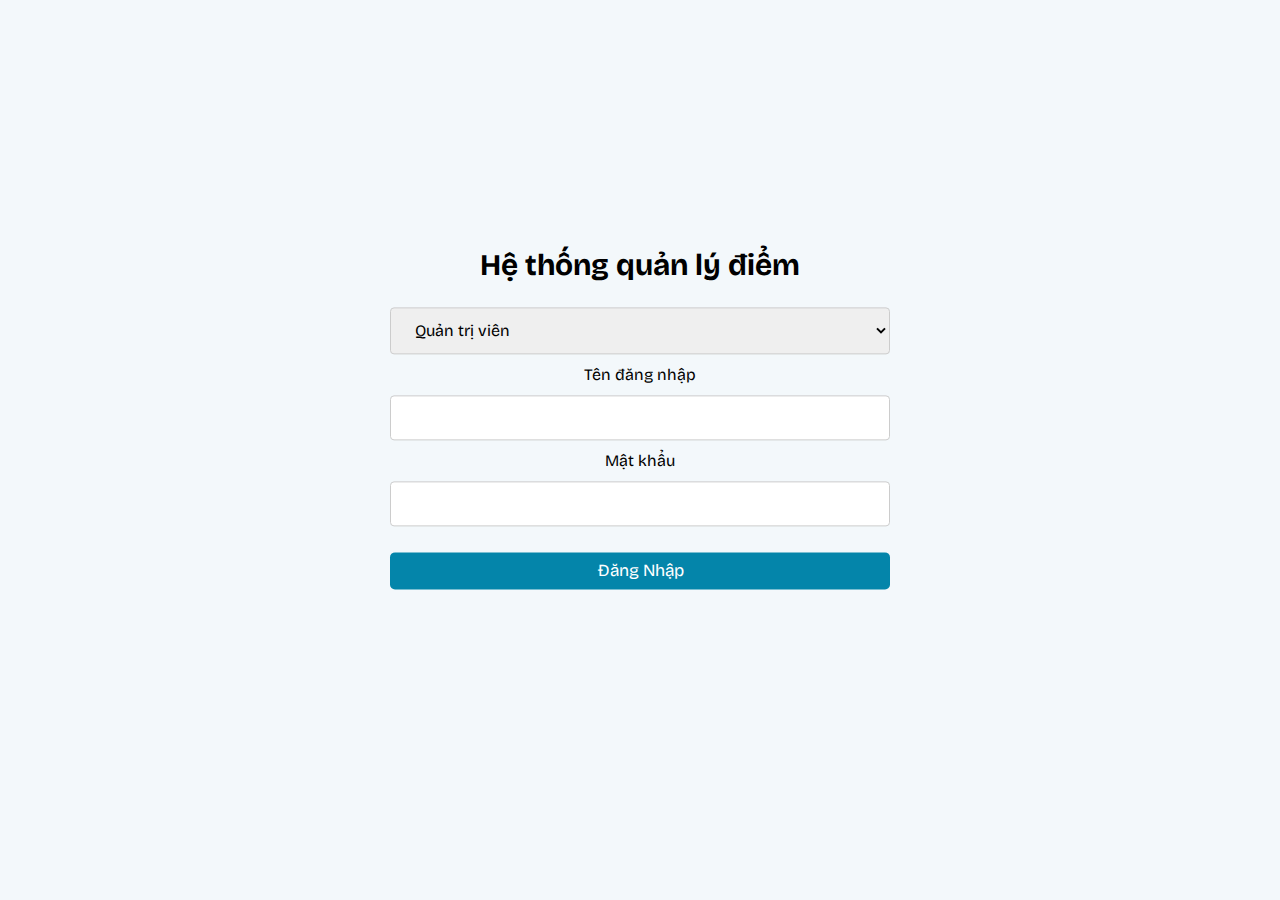
<file: index.html>
<!DOCTYPE html>
<html lang="en">
<head>
    <meta charset="UTF-8">
    <meta name="viewport" content="width=device-width, initial-scale=1.0">
    <link rel="stylesheet" href="./assets/normalize.css">
    <link rel="stylesheet" href="./assets/style.css">
    <link rel="preconnect" href="https://fonts.googleapis.com">
<link rel="preconnect" href="https://fonts.gstatic.com" crossorigin>
<link href="https://fonts.googleapis.com/css2?family=Bricolage+Grotesque:opsz,wght@12..96,400;12..96,700&display=swap" rel="stylesheet">
    <title>Quản lý điểm</title>
</head>
<body>
    <div id="login_screen">
        <div id="display_login">
            <p id="title_login">Hệ thống quản lý điểm</p>
            <div id="choose_user">
                <form name="form_user" id="place_login" action="">
                    <select name="user" id="name_users">
                        <option class="opt_user" value="QTV">Quản trị viên</option>
                        <option class="opt_user" value="SV">Sinh Viên</option>
                        <option class="opt_user" value="GV">Giảng viên</option>
                      </select>
                    <label for="Name">Tên đăng nhập</label>
                    <input type="text" name="" id="name_user">
                    <label for="password">Mật khẩu</label>
                    <input type="password" name="" id="password_user">
                    <a id="submit-qtv" class="inline-block submit" href="qtv.html">Đăng Nhập</a>
                    <a id="submit-sv" class="unavailable submit" href="student.html">Đăng Nhập</a>
                    <a id="submit-gv" class="unavailable submit" href="teacher.html">Đăng Nhập</a>
                </form>
            </div>
        </div>
    </div>

    <script>
        const qtv = document.querySelector("#submit-qtv");
const sv = document.querySelector("#submit-sv");
const gv = document.querySelector("#submit-gv");
let form0 = document.forms['form_user'];
let menu0 = form0.user;
let option0 = form0.user.options;

menu0.onchange = function(){
    let optionValue = this.value;
    if (optionValue == "SV") {
        sv.classList.remove('unavailable')
        qtv.classList.remove('inline-block')
        sv.classList.add('inline-block')
        qtv.classList.add('unavailable')
        gv.classList.remove('inline-block')
        gv.classList.add('unavailable')
    }
    if (optionValue == "GV") {
        gv.classList.remove('unavailable')
        qtv.classList.remove('inline-block')
        gv.classList.add('inline-block')
        qtv.classList.add('unavailable')
        sv.classList.remove('inline-block')
        sv.classList.add('unavailable')
    }
    if (optionValue == "QTV") {
        qtv.classList.remove('unavailable')
        gv.classList.remove('inline-block')
        qtv.classList.add('inline-block')
        gv.classList.add('unavailable')
        sv.classList.remove('inline-block')
        sv.classList.add('unavailable')
            }
        }
    </script>
</body>
</html>
</file>
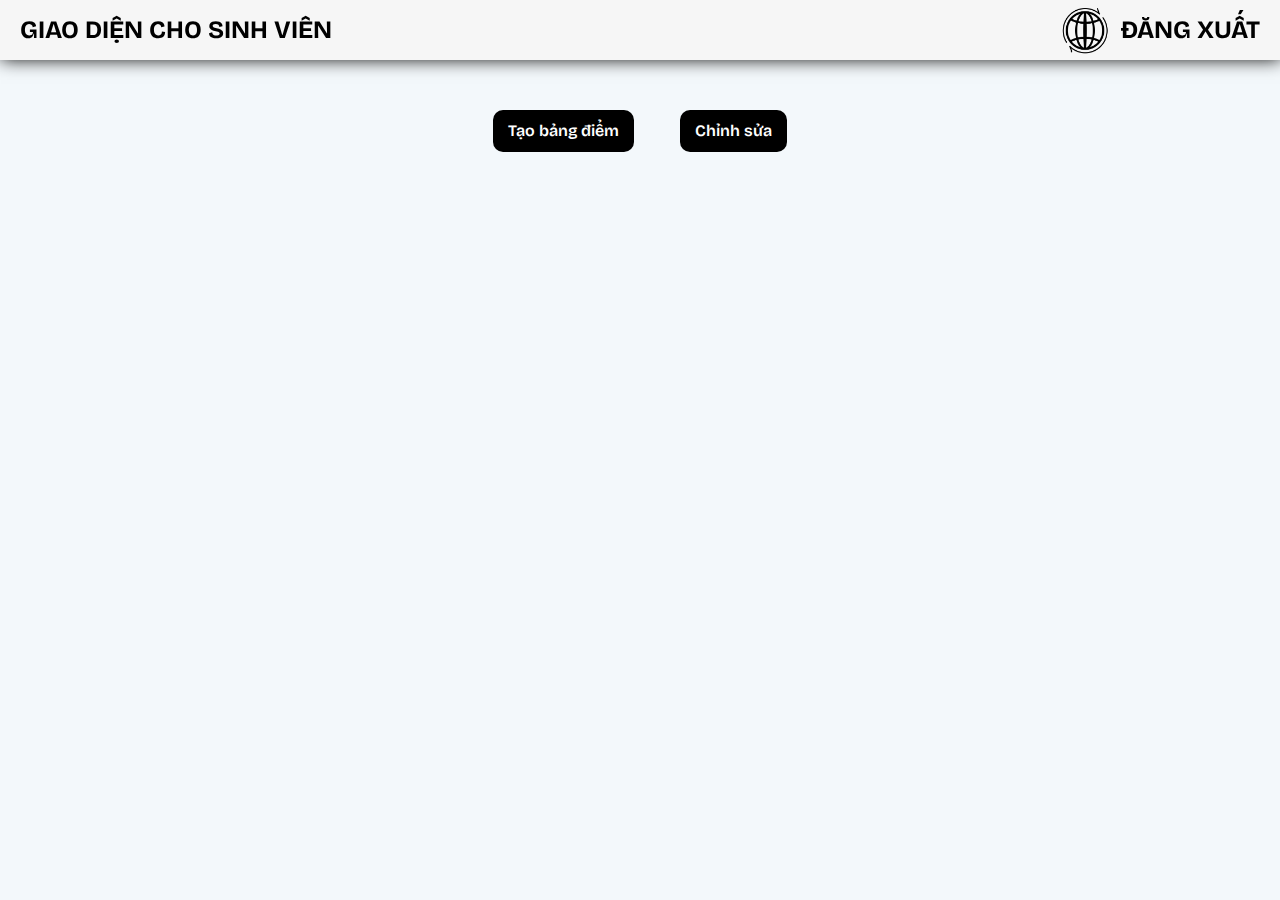
<file: qtv.html>
<!DOCTYPE html>
<html lang="en">

<head>
    <meta charset="UTF-8">
    <meta name="viewport" content="width=device-width, initial-scale=1.0">
    <link rel="stylesheet" href="./assets/normalize.css">
    <link rel="stylesheet" href="./assets/style.css">
    <link rel="stylesheet" href="./assets/base.css">
    <link rel="preconnect" href="https://fonts.googleapis.com">
    <link rel="preconnect" href="https://fonts.gstatic.com" crossorigin>
    <link
        href="https://fonts.googleapis.com/css2?family=Bricolage+Grotesque:opsz,wght@12..96,400;12..96,700&display=swap"
        rel="stylesheet">
    <script src="https://code.jquery.com/jquery-3.7.0.js"></script>
    <title>Quản trị viên</title>
</head>

<body>
    <header>
        <div style="padding-left: 20px;">
            <p style="font-size: 25px;font-weight: 700;line-height: 60px;">GIAO DIỆN CHO SINH VIÊN</p>
        </div>
        <a href="./index.html" style="padding-right: 20px;" id="logout_button">
            <div style="transform: translate(-10px, 4px);"><img id="logout_icon_1"
                    src="./assets/img/switch-sever-border.png" alt="">
                <img id="logout_icon_2" src="./assets/img/swittchsever-btn.png" alt="">
            </div>
            <p style="font-size: 25px; font-weight: 700; line-height: 60px;">ĐĂNG XUẤT</p>
        </a>
    </header>
    <div style="display: flex; justify-content: center; margin-top: 60px;">
        <button id="create_tablepoint" class="btn">Tạo bảng điểm</button>
        <button id="adj_tablepoint" class="btn">Chỉnh sửa</button>
    </div>
    <div id="createTab">
        <form class="unavailable" name="choose_sub" action="" style="padding: 0 100px; margin: 20px 0;">
            <select class="inline-block" name="subject">
                <option class="opt_subj" value="CHP">Chọn học phần</option>
                <option class="opt_subj" value="CNPM">Công nghệ phần mềm</option>
                <option class="opt_subj" value="CNJA">Công nghệ Java</option>
                <option class="opt_subj" value="TRR">Toán rời rạc</option>
            </select>
        </form>
        <form action="" name="classCNPM" class="unavailable" id="choose_class_cnpm" style="width: 100%; padding: 0 100px; margin: 20px 0;">
            <select
            class="inline-block" name="subj">
            <option class="opt_subj" value="CLHP">Chọn lớp học phần</option>
            <option class="opt_subj" value="CNPM21cn3">21CN3</option>
            <option class="opt_subj" value="CNPM21cn1">21CN1</option>
            <option class="opt_subj" value="CNPM20cn1">20CN1</option>
        </select>
        </form>
        <form action="" name="classCNJA" class="unavailable" id="choose_class_cnja" style="width: 100%; padding: 0 100px; margin: 20px 0;"><select
                class="inline-block" name="subj">
                <option class="opt_subj" value="CLHP">Chọn lớp học phần</option>
                <option class="opt_subj" value="CNJA21cn3">21CN3</option>
                <option class="opt_subj" value="CNJA21cn1">21CN1</option>
                <option class="opt_subj" value="CNJA20cn1">20CN1</option>
            </select></form>
        <form action="" name="classTRR" class="unavailable" id="choose_class_trr" style="width: 100%; padding: 0 100px; margin: 20px 0;"><select
                class="inline-block" name="subj">
                <option class="opt_subj" value="CLHP">Chọn lớp học phần</option>
                <option class="opt_subj" value="TRR21cn3">21CN3</option>
                <option class="opt_subj" value="TRR21cn1">21CN1</option>
                <option class="opt_subj" value="TRR20cn1">20CN1</option>
            </select></form>
        <div style="display: flex; justify-content: center">
                <button style="width: 100%;" id="import_data_class" class="btn unavailable">Nhập dữ liệu</button>
        </div>
        <form action="" name="teacherforclass" class="unavailable" id="choose_teacher" style="width: 100%; padding: 0 100px; margin: 20px 0;"><select
            class="inline-block" name="subj">
            <option class="opt_subj" value="CGV">Chọn giảng viên phụ trách</option>
            <option class="opt_subj" value="NA">Nguyễn A</option>
            <option class="opt_subj" value="PB">Phạm B</option>
            <option class="opt_subj" value="DC">Đinh C</option>
        </select></form>
    
    
        <div style="float: right; margin-right: 30px;">
                <button id="cancel_tablepoint" class="btn unavailable">Hủy bảng điểm</button>
                <button id="save_sent" class="btn unavailable">Lưu và chuyển tiếp bảng điểm</button>
        </div>
    </div>
    <div id="adjTab">
        <form class="unavailable" name="adjchoose_sub" id="choose_sub_adj" action="" style="padding: 0 100px; margin: 20px 0;">
            <select class="inline-block" name="subject">
                <option class="opt_subj" value="CHP">Chọn học phần</option>
                <option class="opt_subj" value="CNPM">Công nghệ phần mềm</option>
                <option class="opt_subj" value="CNJA">Công nghệ Java</option>
                <option class="opt_subj" value="TRR">Toán rời rạc</option>
            </select>
        </form>
        <form action="" name="adjclassCNPM" class="unavailable" id="choose_class_cnpm_adj" style="width: 100%; padding: 0 100px; margin: 20px 0;">
            <select
            class="inline-block" name="subj">
            <option class="opt_subj" value="CLHP">Chọn lớp học phần</option>
            <option class="opt_subj" value="CNPM21cn3">21CN3</option>
            <option class="opt_subj" value="CNPM21cn1">21CN1</option>
            <option class="opt_subj" value="CNPM20cn1">20CN1</option>
        </select>
        </form>
    </div>
    <div style="float: right; margin-right: 30px;">
        <button id="cancel_adj" class="btn unavailable">Hủy chỉnh sửa</button>
        <button id="save_adj" class="btn unavailable">Lưu</button>
</div>
    <script>
        const createTablepoint = document.getElementById('create_tablepoint')
        const cancelTablepoint = document.getElementById('cancel_tablepoint')
        const importData = document.getElementById('import_data_class')
        const classCNPM = document.getElementById('choose_class_cnpm')
        const classCNJA = document.getElementById('choose_class_cnja')
        const classTRR = document.getElementById('choose_class_trr')
        const chooseTeacher = document.getElementById('choose_teacher')
        const saveBtn = document.getElementById('save_sent')
        const adjBtn = document.getElementById('adj_tablepoint')
        const adjSub = document.getElementById('choose_sub_adj')
        const adjclassCNPM = document.getElementById('choose_class_cnpm_adj')
        const cancel_adj = document.getElementById('cancel_adj')
        const save_adj = document.getElementById('save_adj')

        createTablepoint.addEventListener('click', function(){
            form1.classList.remove('unavailable')
            form1.classList.add('block')
            cancelTablepoint.classList.remove('unavailable')
        })
        cancelTablepoint.addEventListener('click', function(){
            form1.classList.add('unavailable')
            form1.classList.remove('block')
            classCNPM.classList.remove('inline-block')
            classCNPM.classList.add('unavailable')
            classCNJA.classList.remove('inline-block')
            classCNJA.classList.add('unavailable')
            classTRR.classList.remove('inline-block')
            classTRR.classList.add('unavailable')
            cancelTablepoint.classList.add('unavailable')
            importData.classList.add('unavailable')
            chooseTeacher.classList.add('unavailable')
            chooseTeacher.classList.remove('block')
            saveBtn.classList.add('unavailable')
        })
        let form1 = document.forms['adjchoose_sub'];
        let menu1 = form1.subject;
        let option1 = form1.subject.options;
        menu1.onchange = function () {
            let optionValue = this.value;
            if (optionValue == "CNPM") {
                classCNPM.classList.remove('unavailable')
                classCNPM.classList.add('inline-block')
                classCNJA.classList.remove('inline-block')
                classCNJA.classList.add('unavailable')
                classTRR.classList.remove('inline-block')
                classTRR.classList.add('unavailable')
            }
            if (optionValue == "CNJA") {
                classCNPM.classList.remove('inline-block')
                classCNPM.classList.add('unavailable')
                classCNJA.classList.remove('unavailable')
                classCNJA.classList.add('inline-block')
                classTRR.classList.remove('inline-block')
                classTRR.classList.add('unavailable')
            }
            if (optionValue == "TRR") {
                classCNPM.classList.remove('unavailable')
                classCNPM.classList.add('inline-block')
                classCNJA.classList.remove('inline-block')
                classCNJA.classList.add('unavailable')
                classTRR.classList.remove('inline-block')
                classTRR.classList.add('unavailable')
            }
            if (optionValue == "CHP") {
                classCNPM.classList.remove('inline-block')
                classCNPM.classList.add('unavailable')
                classCNJA.classList.remove('inline-block')
                classCNJA.classList.add('unavailable')
                classTRR.classList.remove('inline-block')
                classTRR.classList.add('unavailable')
                importData.classList.add('unavailable')
                chooseTeacher.classList.add('unavailable')
                chooseTeacher.classList.remove('block')
                saveBtn.classList.add('unavailable')
            }
        }

        let formcnpm = document.forms['classCNPM'];
        let menucnpm = formcnpm.subj;
        let optioncnpm = formcnpm.subj.options;
        menucnpm.onchange = function () {
            let optionValue = this.value;
            if (optionValue == "CNPM21cn3") {
                importData.classList.remove('unavailable')
            }
            if (optionValue == "CNPM21cn1") {
                importData.classList.remove('unavailable')
            }
            if (optionValue == "CNPM20cn1") {
                importData.classList.remove('unavailable')
            }
            if (optionValue == "CLHP") {
                importData.classList.add('unavailable')
                chooseTeacher.classList.add('unavailable')
                chooseTeacher.classList.remove('block')
                saveBtn.classList.add('unavailable')
            }
        }

        let formcnja = document.forms['classCNJA'];
        let menucnja = formcnja.subj;
        let optioncnja = formcnja.subj.options;
        menucnja.onchange = function () {
            let optionValue = this.value;
            if (optionValue == "CNJA21cn3") {
                importData.classList.remove('unavailable')
            }
            if (optionValue == "CNJA21cn1") {
                importData.classList.remove('unavailable')
            }
            if (optionValue == "CNJA20cn1") {
                importData.classList.remove('unavailable')
            }
            if (optionValue == "CLHP") {
                importData.classList.add('unavailable')
                chooseTeacher.classList.add('unavailable')
                chooseTeacher.classList.remove('block')
                saveBtn.classList.add('unavailable')
            }
        }
        let formtrr = document.forms['classTRR'];
        let menutrr = formtrr.subj;
        let optiontrr = formtrr.subj.options;
        menutrr.onchange = function () {
            let optionValue = this.value;
            if (optionValue == "TRR21cn3") {
                importData.classList.remove('unavailable')
            }
            if (optionValue == "TRR21cn1") {
                importData.classList.remove('unavailable')
            }
            if (optionValue == "TRR20cn1") {
                importData.classList.remove('unavailable')
            }
            if (optionValue == "CLHP") {
                importData.classList.add('unavailable')
                chooseTeacher.classList.add('unavailable')
                chooseTeacher.classList.remove('block')
                saveBtn.classList.add('unavailable')
            }
        }
        importData.addEventListener('click', function() {
            chooseTeacher.classList.remove('unavailable')
            chooseTeacher.classList.add('block')
        })
        let formgv = document.forms['teacherforclass'];
        let menugv = formgv.subj;
        let optiongv = formgv.subj.options;
        menugv.onchange = function () {
            let optionValue = this.value;
            if (optionValue == "NA") {
                saveBtn.classList.remove('unavailable')
            }
            if (optionValue == "PB") {
                saveBtn.classList.remove('unavailable')
            }
            if (optionValue == "DC") {
                saveBtn.classList.remove('unavailable')
            }
            if (optionValue == "CGV") {
                saveBtn.classList.add('unavailable')
            }
        }
        adjBtn.addEventListener('click', function(){
            form1.classList.add('unavailable')
            form1.classList.remove('block')
            classCNPM.classList.remove('inline-block')
            classCNPM.classList.add('unavailable')
            classCNJA.classList.remove('inline-block')
            classCNJA.classList.add('unavailable')
            classTRR.classList.remove('inline-block')
            classTRR.classList.add('unavailable')
            cancelTablepoint.classList.add('unavailable')
            importData.classList.add('unavailable')
            chooseTeacher.classList.add('unavailable')
            chooseTeacher.classList.remove('block')
            saveBtn.classList.add('unavailable')
            adjSub.classList.remove('unavailable')
            cancel_adj.classList.remove('unavailable')
            adjclassCNPM.classList.remove('unavailable')
            save_adj.classList.remove('unavailable')
        })
        cancel_adj.addEventListener('click', function(){
            adjSub.classList.add('unavailable')
            cancel_adj.classList.add('unavailable')
            adjclassCNPM.classList.add('unavailable')
            save_adj.classList.add('unavailable')
        })
        
        
    </script>
</body>

</html>
</file>
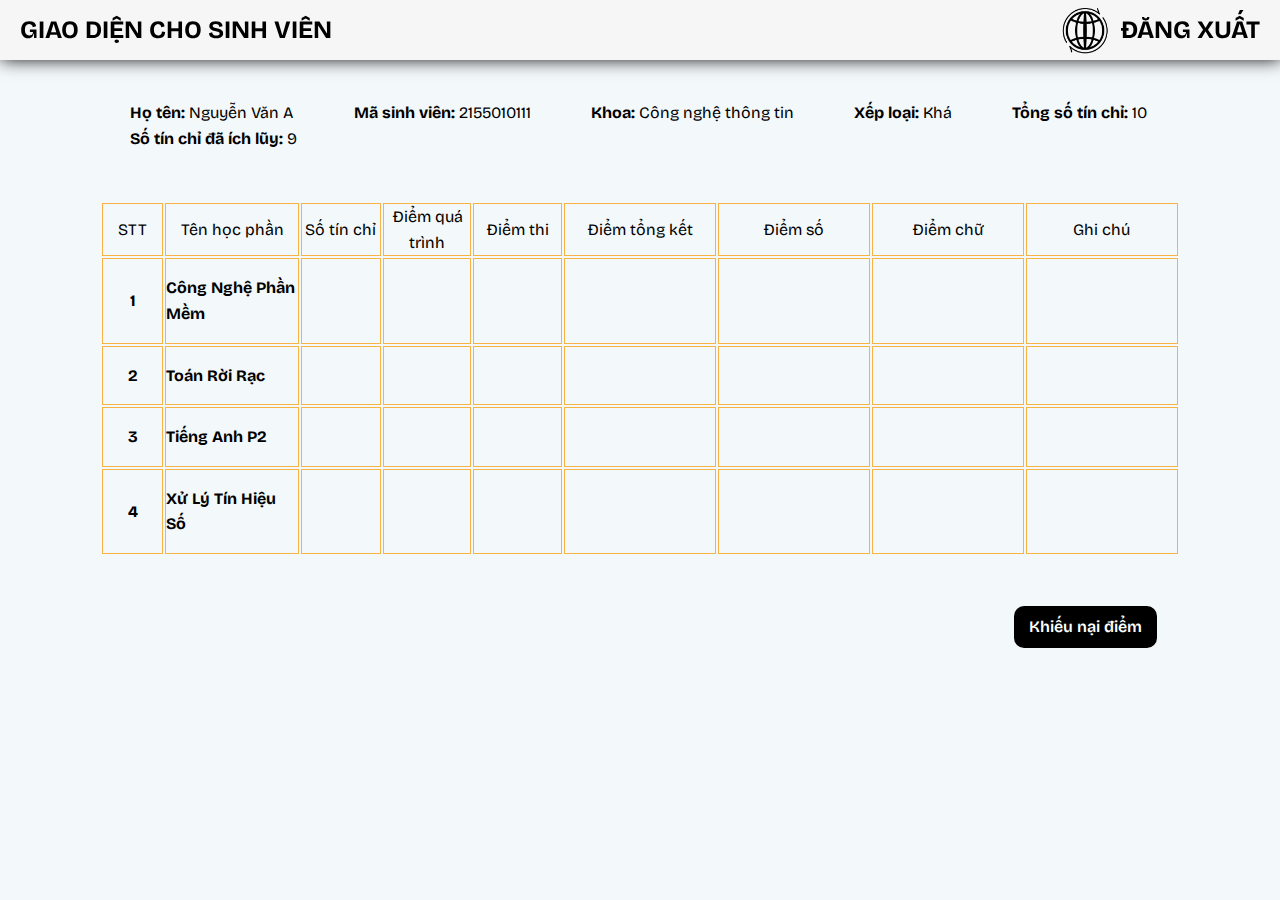
<file: student.html>
<!DOCTYPE html>
<html lang="en">

<head>
    <meta charset="UTF-8">
    <meta name="viewport" content="width=device-width, initial-scale=1.0">
    <link rel="stylesheet" href="./assets/normalize.css">
    <link rel="stylesheet" href="./assets/style.css">
    <link rel="stylesheet" href="./assets/base.css">
    <link rel="preconnect" href="https://fonts.googleapis.com">
    <link rel="preconnect" href="https://fonts.gstatic.com" crossorigin>
    <link
        href="https://fonts.googleapis.com/css2?family=Bricolage+Grotesque:opsz,wght@12..96,400;12..96,700&display=swap"
        rel="stylesheet">
    <script src="https://code.jquery.com/jquery-3.7.0.js"></script>
    <title>Sinh viên</title>
</head>

<body>
    <header>
        <div style="padding-left: 20px;">
            <p style="font-size: 25px;font-weight: 700;line-height: 60px;">GIAO DIỆN CHO SINH VIÊN</p>
        </div>
        <a href="./index.html" style="padding-right: 20px;" id="logout_button">
            <div style="transform: translate(-10px, 4px);"><img id="logout_icon_1"
                    src="./assets/img/switch-sever-border.png" alt="">
                <img id="logout_icon_2" src="./assets/img/swittchsever-btn.png" alt="">
            </div>
            <p style="font-size: 25px; font-weight: 700; line-height: 60px;">ĐĂNG XUẤT</p>
        </a>
    </header>
    <div id="content">
        <div id="display_info">
            <div class="info_student">
                <p class="text-bold">Họ tên:</p>
                <p>Nguyễn Văn A</p>
            </div>
            <div class="info_student">
                <p class="text-bold">Mã sinh viên:</p>
                <p>2155010111</p>
            </div>
            <div class="info_student">
                <p class="text-bold">Khoa:</p>
                <p>Công nghệ thông tin</p>
            </div>
            <div class="info_student">
                <p class="text-bold">Xếp loại:</p>
                <p>Khá</p>
            </div>
            <div class="info_student">
                <p class="text-bold">Tổng số tín chỉ:</p>
                <p>10</p>
            </div>
            <div class="info_student">
                <p class="text-bold">Số tín chỉ đã ích lũy:</p>
                <p>9</p>
            </div>
        </div>
        <div id="display_point">
            <table class="inline-table" id="l21cn3_point">
                <tbody>
                    <tr class="row-table">
                        <td class="col-header-table-1 unavailable check_complain">
                            <p>Chọn</p>
                        </td>
                        <td class="col-header-table-1" style="text-align: center;">
                            <p>STT</p>
                        </td>
                        <td class="col-header-table-2" style="text-align: center;">
                            <p>Tên học phần</p>
                        </td>
                        <td class="col-header-table-3" style="text-align: center;">
                            <p>Số tín chỉ</p>
                        </td>
                        <td class="col-header-table-3" style="text-align: center;">
                            <p>Điểm quá trình</p>
                        </td>
                        <td class="col-header-table-4" style="text-align: center;">
                            <p>Điểm thi</p>
                        </td>
                        <td class="col-header-table-5" style="text-align: center;">
                            <p>Điểm tổng kết</p>
                        </td>
                        <td class="col-header-table-6" style="text-align: center;">
                            <p>Điểm số</p>
                        </td>
                        <td class="col-header-table-7" style="text-align: center;">
                            <p>Điểm chữ</p>
                        </td>
                        <td class="col-header-table-8" style="text-align: center;">
                            <p>Ghi chú</p>
                        </td>
                    </tr>
                    <tr class="row-table">
                        <td class="col-table-1 unavailable check_complain">
                            <input type="checkbox" id="subj1" name="subj1" value="subj1">
                        </td>
                        <td class="col-table-1" style="text-align: center;">
                            <p>1</p>
                        </td>
                        <td class="col-table-2" style="text-align: center;">
                            <p class="name_student">Công Nghệ Phần Mềm</p>
                        </td>
                        <td class="col-table-3" style="text-align: center;">
                            <p class="number_tc"></p>
                        </td>
                        <td class="col-table-3" style="text-align: center;">
                            <p class="prosess_point"></p>
                        </td>
                        <td class="col-table-4" style="text-align: center;">
                            <p class="test_point"></p>
                        </td>
                        <td class="col-table-5" style="text-align: center;">
                            <p class="avg_point"></p>
                        </td>
                        <td class="col-table-6" style="text-align: center;">
                            <p class="number_point"></p>
                        </td>
                        <td class="col-table-7" style="text-align: center;">
                            <p class="word_point"></p>
                        </td>
                        <td class="col-table-8" style="text-align: center;">
                            <p class="note"></p>
                        </td>
                    </tr>
                    <tr class="row-table">
                        <td class="col-table-1 unavailable check_complain">
                            <input type="checkbox" id="subj2" name="subj2" value="subj2">
                        </td>
                        <td class="col-table-1" style="text-align: center;">
                            <p>2</p>
                        </td>
                        <td class="col-table-2" style="text-align: center;">
                            <p class="name_student">Toán Rời Rạc</p>
                        </td>
                        <td class="col-table-3" style="text-align: center;">
                            <p class="number_tc"></p>
                        </td>
                        <td class="col-table-3" style="text-align: center;">
                            <p class="prosess_point"></p>
                        </td>
                        <td class="col-table-4" style="text-align: center;">
                            <p class="test_point"></p>
                        </td>
                        <td class="col-table-5" style="text-align: center;">
                            <p class="avg_point"></p>
                        </td>
                        <td class="col-table-6" style="text-align: center;">
                            <p class="number_point"></p>
                        </td>
                        <td class="col-table-7" style="text-align: center;">
                            <p class="word_point"></p>
                        </td>
                        <td class="col-table-8" style="text-align: center;">
                            <p class="note"></p>
                        </td>
                    </tr>
                    <tr class="row-table">
                        <td class="col-table-1 unavailable check_complain">
                            <input type="checkbox" id="subj3" name="subj3" value="subj3">
                        </td>
                        <td class="col-table-1" style="text-align: center;">
                            <p>3</p>
                        </td>
                        <td class="col-table-2" style="text-align: center;">
                            <p class="name_student">Tiếng Anh P2</p>
                        </td>
                        <td class="col-table-3" style="text-align: center;">
                            <p class="number_tc"></p>
                        </td>
                        <td class="col-table-3" style="text-align: center;">
                            <p class="prosess_point"></p>
                        </td>
                        <td class="col-table-4" style="text-align: center;">
                            <p class="test_point"></p>
                        </td>
                        <td class="col-table-5" style="text-align: center;">
                            <p class="avg_point"></p>
                        </td>
                        <td class="col-table-6" style="text-align: center;">
                            <p class="number_point"></p>
                        </td>
                        <td class="col-table-7" style="text-align: center;">
                            <p class="word_point"></p>
                        </td>
                        <td class="col-table-8" style="text-align: center;">
                            <p class="note"></p>
                        </td>
                    </tr>
                    <tr class="row-table">
                        <td class="col-table-1 unavailable check_complain">
                            <input type="checkbox" id="subj4" name="subj4" value="subj4">
                        </td>
                        <td class="col-table-1" style="text-align: center;">
                            <p>4</p>
                        </td>
                        <td class="col-table-2" style="text-align: center;">
                            <p class="name_student">Xử Lý Tín Hiệu Số</p>
                        </td>
                        <td class="col-table-3" style="text-align: center;">
                            <p class="number_tc"></p>
                        </td>
                        <td class="col-table-3" style="text-align: center;">
                            <p class="prosess_point"></p>
                        </td>
                        <td class="col-table-4" style="text-align: center;">
                            <p class="test_point"></p>
                        </td>
                        <td class="col-table-5" style="text-align: center;">
                            <p class="avg_point"></p>
                        </td>
                        <td class="col-table-6" style="text-align: center;">
                            <p class="number_point"></p>
                        </td>
                        <td class="col-table-7" style="text-align: center;">
                            <p class="word_point"></p>
                        </td>
                        <td class="col-table-8" style="text-align: center;">
                            <p class="note"></p>
                        </td>
                    </tr>
                </tbody>
            </table>
            <div style="float: right;" class="inline-block" id="button_for_student">
                <button id="display_complain" class="btn">Khiếu nại điểm</button>
                <button id="sent_complain" class="btn unavailable">Gửi khiếu nại</button>
                <button id="cancel_complain" class="btn unavailable">Hủy khiếu nại</button>
            </div>
        </div>
    </div>
        <script>
            const displayComplain = document.querySelector('#display_complain')
            const sentComplain = document.querySelector('#sent_complain')
            const cancelComplain = document.querySelector('#cancel_complain')
            const checkComplains = document.querySelectorAll('.check_complain')

            displayComplain.addEventListener('click', function () {
                sentComplain.classList.remove('unavailable')
                sentComplain.classList.add('inline-block')
                cancelComplain.classList.remove('unavailable')
                cancelComplain.classList.add('inline-block')
                for (const checkComplain of checkComplains) {
                    checkComplain.classList.remove('unavailable')
                    checkComplain.style.display = 'revert'
                }
            })

            cancelComplain.addEventListener('click', function () {
                for (const checkComplain of checkComplains) {
                    checkComplain.classList.add('unavailable')
                    checkComplain.style.display = null
                }
                sentComplain.classList.add('unavailable')
                sentComplain.classList.remove('inline-block')
                cancelComplain.classList.add('unavailable')
                cancelComplain.classList.remove('inline-block')
            })
        </script>
</body>

</html>
</file>
<file: assets/style.css>
* {
    padding: 0;
    margin: 0;
    box-sizing: inherit;
}

html {
    background-color: #f3f8fb;
}
:root {
    --black-olive: #413F3D;
    --light-gray: #D8CFD0;
    --autometalsaurus: #697184;
    --quick-silver: #B1A6A4;
    --isabelline: #F2F1EF;
}

.text-bold {
    font-weight: bold;
}

html{
    font-size: 16px;
    line-height: 1.6rem;
    font-family: 'Bricolage Grotesque', sans-serif;
    box-sizing: border-box;
}

.grid {
    width: 1200px;
    max-width: 100%;
    margin: 0 auto;
}

.gird__full-width {
    width: 100%
}

.grid__row {
    display: flex;
    flex-wrap: wrap
}

.inline-block {
    display: inline-block;
}

table {
    width: 100%;
    margin-top: 50px;
}
.row-table,
.col-table-1,
.col-table-2,
.col-table-3,
.col-table-4,
.col-table-5,
.col-table-6,
.col-table-7,
.col-table-8,
.col-header-table-1,
.col-header-table-2,
.col-header-table-3,
.col-header-table-4,
.col-header-table-5,
.col-header-table-6,
.col-header-table-7,
.col-header-table-8 {
    background: transparent;
    text-align: center;
    border: #f7b343 solid 1px;
    height: 40px;
}

.col-table-1 {
    font-weight: bold;
    width: 100px;
}
.col-table-2 {
    font-weight: bold;
    width: 250px;
    text-align: left !important;
}

input[type="number"] {
    width: 120px;
    height: 30px;
}

.col-table-3,
.col-table-4,
.col-table-5,
.col-table-6,
.col-table-7,
.col-table-8 {
    width: 150px;
}

.col-table-1,
.col-table-2,
.col-table-3,
.col-table-4,
.col-table-5,
.col-table-6,
.col-table-7,
.col-table-8 {
    padding: 16px 0;
}
.table {
   width: 100%;
   margin: auto;
}

table .col-table-5 p,
table .col-table-6 p,
table .col-table-7 p,
table .col-table-8 p {
    width: 150px;
}

#login_screen {
    text-align: center;
    padding-top: 20%;
    position: absolute;
    left: 50%;
    top: 50%;
    transform: translate(-50%, -75%);
    width: 500px;
}

#title_login {
    font-size: 30px;
    font-weight: 700;
    padding: 20px;
}

input[type=password], input[type=text], select {
    width: 100%;
    padding: 12px 20px;
    margin: 8px 0;
    display: inline-block;
    border: 1px solid #ccc;
    border-radius: 4px;
    box-sizing: border-box;
  } 

.submit {
    font-size: 17px;
    border-radius: 5px;
    padding: 6px 18px;
    vertical-align: middle;
    overflow: hidden;
    text-decoration: none;
    text-align: center;
    cursor: pointer;
    white-space: nowrap;
    background-color: #0485aa;
    color: #fff;
    width: 100%;
    margin: 18px 0;
}

.unavailable {
    display: none;
}

.inline-table {
    display: inline-table;
}

header {
    height: 60px;
    background-color: #f6f6f6;
    box-shadow: 1px -1px 17px #000;
    display: flex;
    flex-wrap: wrap;
    justify-content: space-between;
    position: fixed;
    z-index: 10;
    width: 100%;
    top: 0;
}

#logout_button {
    display: flex;
    flex-wrap: wrap;
    text-decoration: none;
    color: #000;
}

#logout_icon_2 {
    width: 50px;
    filter: brightness(0);
}

#logout_icon_1 {
    position: absolute;
    width: 50px;
    filter: brightness(0);
    transition: 1s ease-in-out;
}

form#check_point {
    padding-top: 70px;
}

#list_and_button {
    display: flex;
    flex-wrap: wrap;
    justify-content: center;
    transition: 0.5s ease-in-out;
}

#choose_subj {
    padding-top: 100px;
    text-align: center;
    width: 500px;
    transition: 0.5s ease-in-out;
}

div#button_for_teacher {
    padding-top: 100px;
}

button.btn {
    padding: 0px 15px;
    height: 42px;
    background-color: #000;
    border: none;
    color: white;
    text-align: center;
    text-decoration: none;
    font-size: 16px;
    border-radius: 10px;
    cursor: pointer;
    font-weight: 600;
    margin: 0 23px;
    margin-top: 50px;
    transition: 0.5s ease-in-out;
}

button.btn:hover {
    box-shadow: rgba(0, 0, 0, 0.25) 0 8px 15px;
    transform: translateY(-2px);
}

button.btn:disabled {
    pointer-events: none;
}
  
button.btn:active {
    box-shadow: none;
    transform: translateY(0);
}
  
#content {
    padding: 100px 100px 0 100px;
}

#display_info {
    display: flex;
    flex-wrap: wrap;
}

.info_student {
    padding: 0 30px;
}

.block {
    display: block;
}

#display_info p {
    width: max-content;
    display: inline-block;
}
</file>
<file: assets/base.css>
:root {
    --black-olive: #413F3D;
    --light-gray: #D8CFD0;
    --autometalsaurus: #697184;
    --quick-silver: #B1A6A4;
    --isabelline: #F2F1EF;
}

* {
    box-sizing: inherit;
}

html{
    font-size: 16px;
    line-height: 1.6rem;
    font-family: 'Bricolage Grotesque', sans-serif;
    box-sizing: border-box;
}

.grid {
    width: 1200px;
    max-width: 100%;
    margin: 0 auto;
}

.gird__full-width {
    width: 100%
}

.grid__row {
    display: flex;
    flex-wrap: wrap
}

.inline-block {
    display: inline-block;
}

table {
    width: 100%;
    margin-top: 50px;
}
.row-table,
.col-table-1,
.col-table-2,
.col-table-3,
.col-table-4,
.col-table-5,
.col-table-6,
.col-table-7,
.col-table-8,
.col-header-table-1,
.col-header-table-2,
.col-header-table-3,
.col-header-table-4,
.col-header-table-5,
.col-header-table-6,
.col-header-table-7,
.col-header-table-8 {
    background: transparent;
    text-align: center;
    border: #f7b343 solid 1px;
    height: 40px;
}

.col-table-1 {
    font-weight: bold;
    width: 100px;
}
.col-table-2 {
    font-weight: bold;
    width: 250px;
    text-align: left !important;
}

input[type="number"] {
    width: 120px;
    height: 30px;
}



.col-table-3,
.col-table-4,
.col-table-5,
.col-table-6,
.col-table-7,
.col-table-8 {
    width: 150px;
}

.col-table-1,
.col-table-2,
.col-table-3,
.col-table-4,
.col-table-5,
.col-table-6,
.col-table-7,
.col-table-8 {
    padding: 16px 0;
}
.table {
   width: 100%;
   margin: auto;
}

table .col-table-5 p,
table .col-table-6 p,
table .col-table-7 p,
table .col-table-8 p {
    width: 150px;
}
</file>
